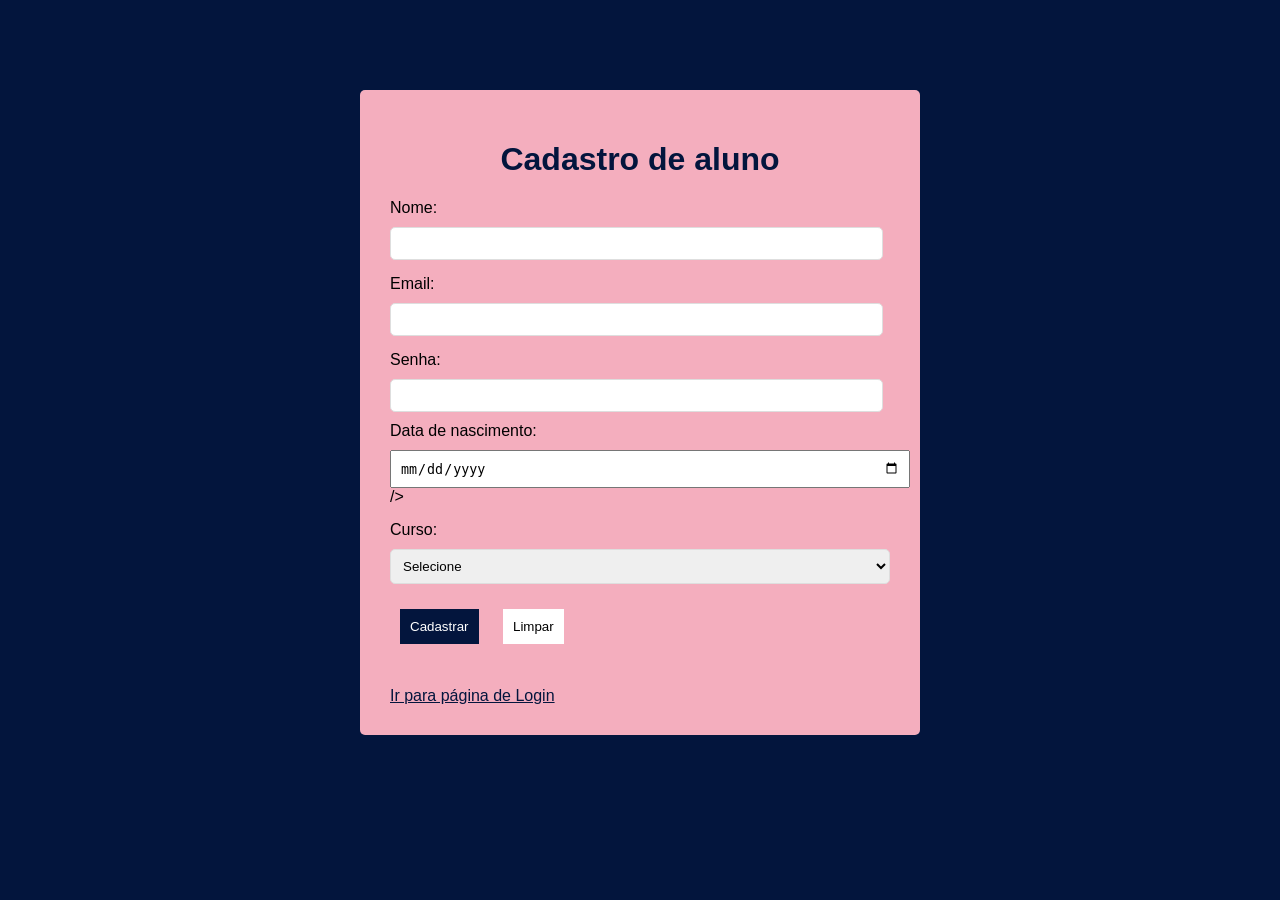
<file: index.html>
<!DOCTYPE html>
<html lang="pt-br">

<head>
    <meta charset="UTF-8">
    <meta name="viewport" content="width=device-width, initial-scale=1.0">
    <title>Document</title>
    <link rel="stylesheet" href="./css/formulario.css">
</head>

<body>
    <div class="container">
            <h1>Cadastro de aluno</h1>

        <form>
            <div class="form-control">
                <label for="nome">Nome:</label>
                <input type="text" id="nome"/>
            </div>

            <div class="form-control">
                <label for="email">Email:</label>
                <input type="email" id="email" />
            </div>

            <div class="form-contorl">
                <label for="senha">Senha:</label>
                <input type="password" id="senha" />
            </div>

            <div class="form-control">
                <label for="data">Data de nascimento:</label>
                <input type="date" id="data"> />
            </div>

            <div class="form-control">
            <label for="curso">Curso:</label>
            <select id="curso">
                <option value="">Selecione</option>
                <option value="informatica">Informática</option>
                <option value="programacao">Programação</option>
            </select>
        </div>

        <div class="form-control">
            <button type="submit"class="btn-cadastro">Cadastrar</button>
            <button type="reset"class="btn-limpar">Limpar</button>
        </div>

        </form>
        <br>
           <a href="login.html">Ir para página de Login</a>
    </div>

</body>
</html>
</file>
<file: css/formulario.css>
body {
    font-family: Arial, Helvetica, sans-serif;
    background-color: #03153D;
    margin-top: 7%;
}

.container {
    max-width: 500px;
    background-color: #F4AEBE;
    margin: 0 auto;
    padding: 30px;
    /* Borda arredondada */
    border-radius: 5px;
}

.container h1 {
    text-align: center;
    color: #03153D;
}

.form-control {
    margin-bottom: 15px;
}

/* Campo de texto. e-mail, senha e select */
input[type="text"],
input[type="email"],
input[type="password"],
select {
    width: 95%;
    padding: 8px;
    border-radius: 5px;
    border: 1px solid #dedede;
}

label {
    display: block;
    margin-top: 10px;
    margin-bottom: 10px;
}

input,
select {
    width: 100%;
    padding: 8px;
}

.btn-cadastro,
.btn-limpar
{
    background-color: #03153D;
    color: #fff;
    padding: 10px;
    border: 0;
    margin: 10px;
    cursor: pointer;
}

.btn-limpar {
    background: #fff;
    color: black;
}

a {
    color: #03153D;
}
</file>
